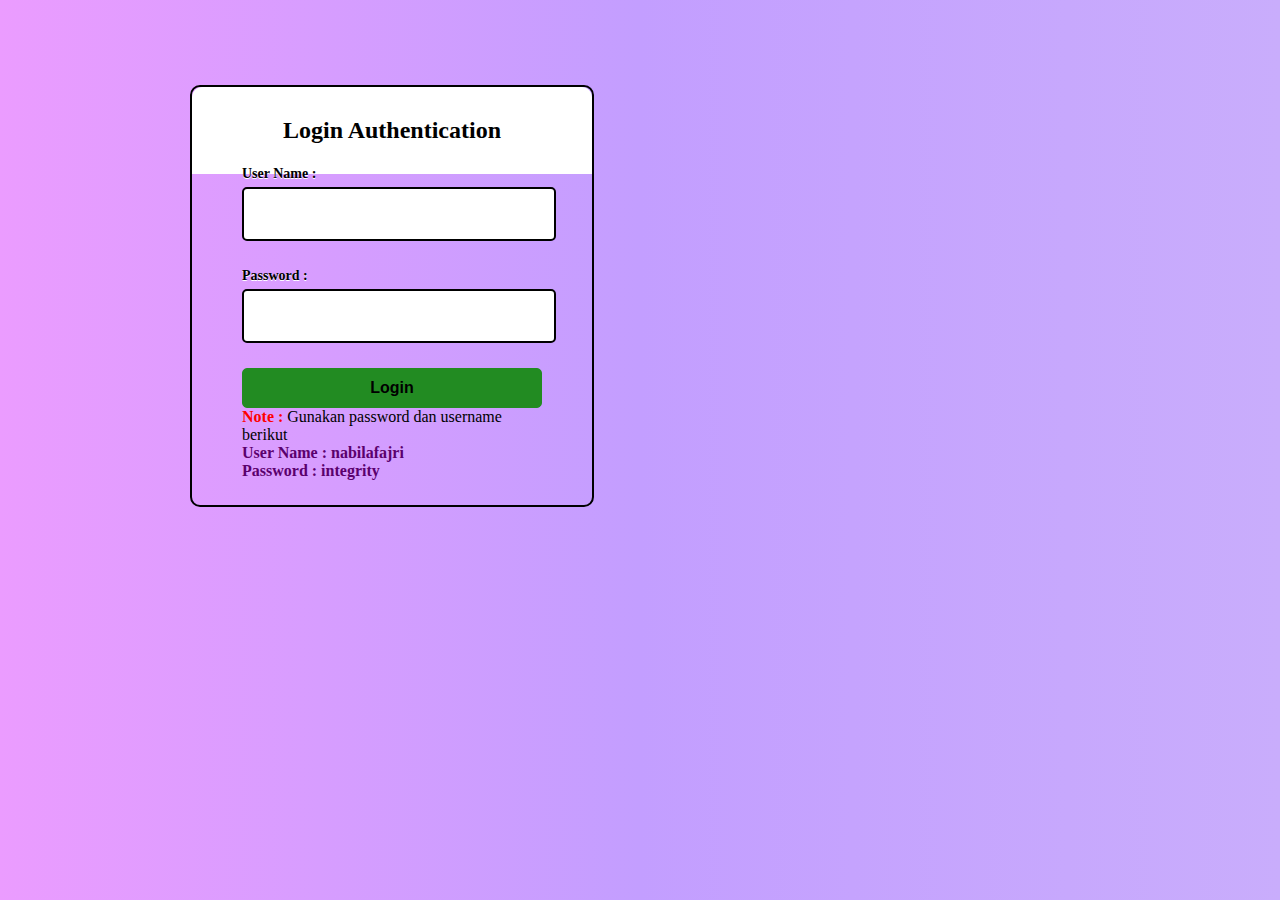
<file: 1. Login/index.html>
<!DOCTYPE html>
<html lang="en">
<head>
    <meta charset="UTF-8">
    <meta http-equiv="X-UA-Compatible" content="IE=edge">
    <meta name="viewport" content="width=device-width, initial-scale=1.0">
    <title>Tugas Login 1 Nabila</title>
</head>
<body>
        <style>
        body {
        background: linear-gradient(to right, #eb9cff, #c39eff, #c9adfc);
        font-family: 'Poppins', sans-serif;
        }
        </style>
        <!-- Include CSS File Here -->
        <link rel="stylesheet" href="style.css" />
        <!-- Include JS File Here -->
        <script src="script.js"></script>
        </head>
          <body>
          <div class="container">
          <div class="main">
            <h2>Login Authentication</h2>
            <form id="form_id" method="post" name="myform">
              <label>User Name :</label>
              <input type="text" name="username" id="username" />
              <label>Password :</label>
              <input type="password" name="password" id="password" />
              <input type="button" value="Login" id="submit" onclick="validate()" />
            </form>
            <span
              ><b class="note">Note : </b>Gunakan password dan username berikut<br />
              <b class="valid">User Name : nabilafajri<br />Password : integrity</b></span>
          </div>
          </div>
          </body>
          </html>
</file>
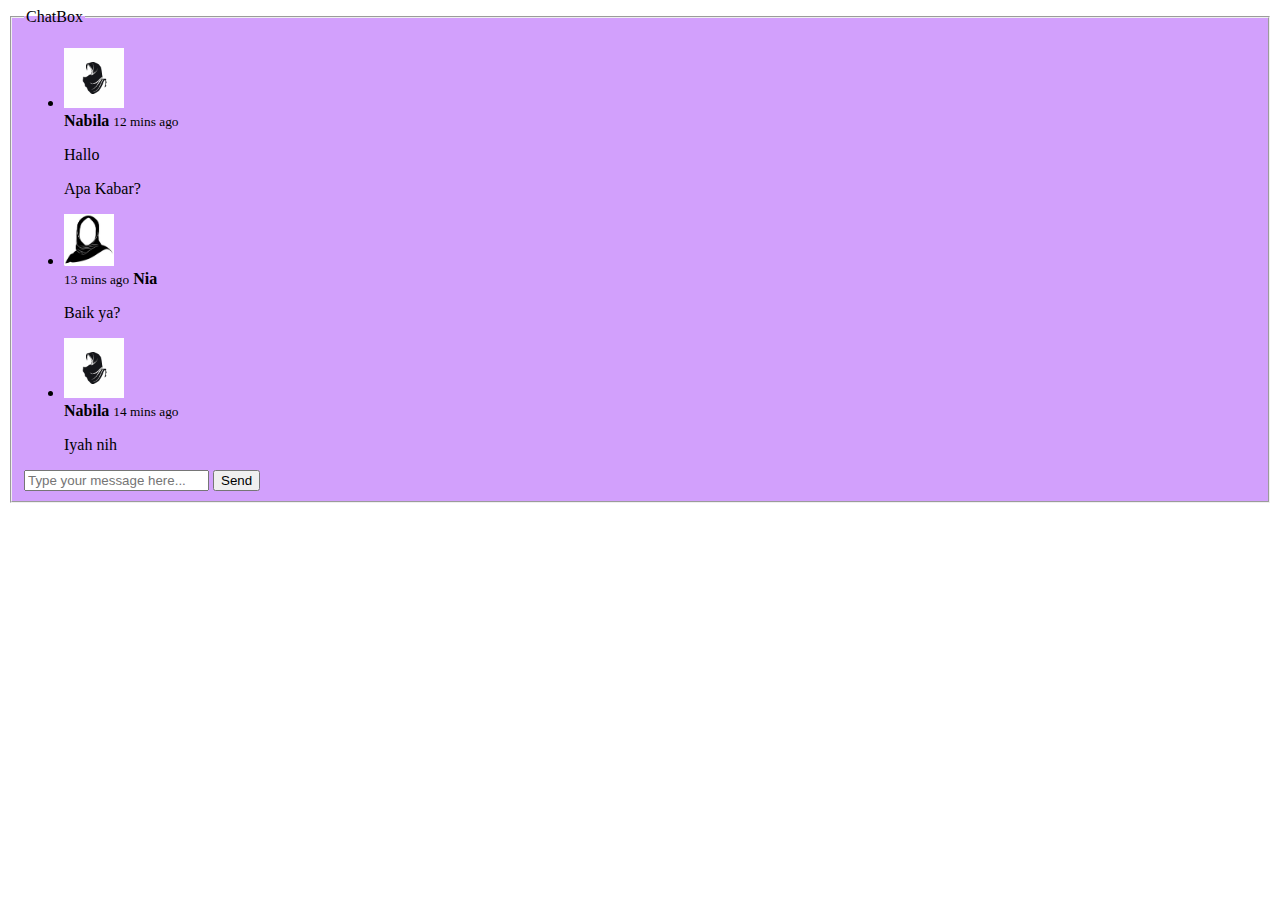
<file: 2. index.html.chat/index.html>
<!DOCTYPE html>
<html lang="en">
<head>
    <meta charset="UTF-8">
    <meta http-equiv="X-UA-Compatible" content="IE=edge">
    <meta name="viewport" content="width=device-width, initial-scale=1.0">
    <title>Document</title>
    <link rel="stylesheet" href="style.css">
    <style>
        .container {
            width: 50%;
        }
        fieldset {
    background-color: rgb(210, 160, 252);
}
        table th {
            background-color: rgb(204, 149, 255);
            width: 20%;
        }
        table td {
            background: blueviolet;
            width: 20%;
            text-align: center;
        }
        select {
            width: 100%;
        }
    </style>
</head>
<body>
    <fieldset>
        <legend>ChatBox</legend>
        <div class="panel-body">
            <ul class="chat">
            <li class="left clearfix"><span class="chat-img pull-left">
            <img src="img/logo bila.jpg" width="60px" alt="User Avatar" class="img-circle" />
            </span>

        <div class="chat-body clearfix">
        <div class="header">
        <strong class="primary-font">Nabila</strong> <small class="pull-right text-muted">
        <span class="glyphicon glyphicon-time"></span>12 mins ago</small>
        </div>
            <p>Hallo</p>
            <p>Apa Kabar? </p>
        </div>
        </li>

        <li class="right clearfix"><span class="chat-img pull-right">
        <img src="img/logo nia.jpg" width="50px" alt="User Avatar" class="img-circle" />
        </span>
        <div class="chat-body clearfix">
        <div class="header">
        <small class=" text-muted"><span class="glyphicon glyphicon-time"></span>13 mins ago</small>
        <strong class="pull-right primary-font">Nia</strong>
        </div>
        <p>Baik ya?
                            </p>
                        </div>
                    </li>  <li class="left clearfix"><span class="chat-img pull-left">
                        <img  src="img/logo bila.jpg" width="60px" alt="User Avatar" class="img-circle" />
                    </span>
                        <div class="chat-body clearfix">
                            <div class="header">
                                <strong class="primary-font">Nabila</strong> <small class="pull-right text-muted">
                                    <span class="glyphicon glyphicon-time"></span>14 mins ago</small>
                            </div>
                            <p>
                                Iyah nih
                            </p>
                        </div>
            </div>
            <div class="panel-footer">
                <div class="input-group">
                    <input id="btn-input" type="text" class="form-control input-sm" placeholder="Type your message here..." />
                    <span class="input-group-btn">
                        <button class="btn btn-warning btn-sm" id="btn-chat">
                            Send</button>
                    </span>
                </div>
            </div>
        </div>
</div>
</fieldset>

</body>
</html>
</file>
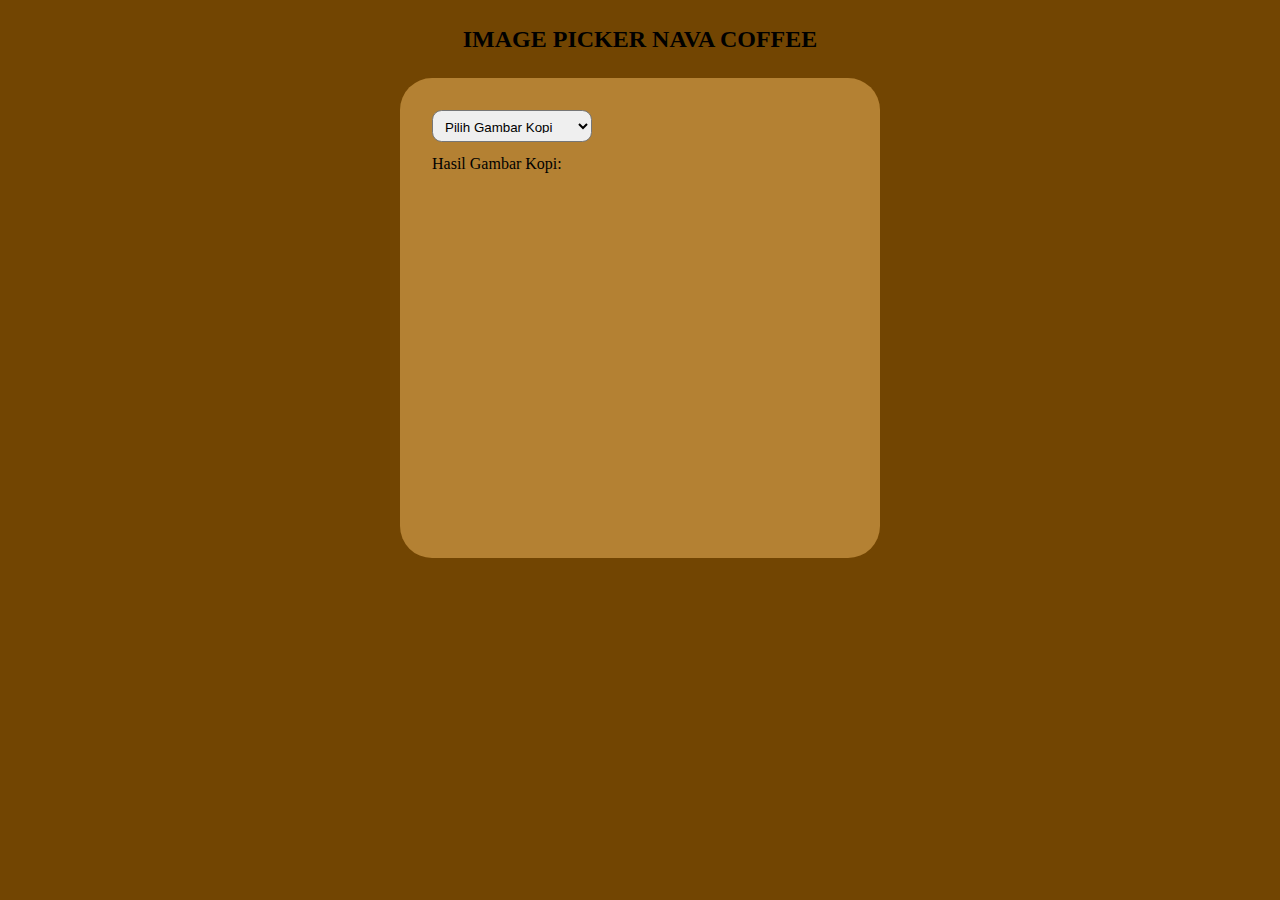
<file: 3. image picker/index.html>
<!DOCTYPE html>
<html lang="en">
  <head>
    <meta charset="UTF-8" />
    <meta http-equiv="X-UA-Compatible" content="IE=edge" />
    <meta name="viewport" content="width=device-width, initial-scale=1.0" />
    <title> Tugas 3 Nabila - Image Picker</title>
    <link rel="stylesheet" href="style.css" />
  </head>
  <body>
    
    <style>
    body{
    background-color: rgb(114, 69, 2);
    }
    </style>

    <h2>IMAGE PICKER NAVA COFFEE</h2>
    <div class="container">
      <select class="image">
        <option>Pilih Gambar Kopi</option>
        <option value="img1">Hot Cappuccino</option>
        <option value="img2">Hot Americano</option>
        <option value="img3">Hot Latte</option>
        <option value="img4">Hot Espresso</option>
        <option value="img5">Iced Cappuccino</option>
        <option value="img6">Iced Americano</option>
        <option value="img7">Iced Milky Latte</option>
        <option value="img8">Iced Espresso</option>
      </select>
      <p>Hasil Gambar Kopi:</p>
      <span class="hasil"></span>
    </div>

    <!-- Javascript -->
    <script src="image-picker.js"></script>
    </body>
    </html>
</file>
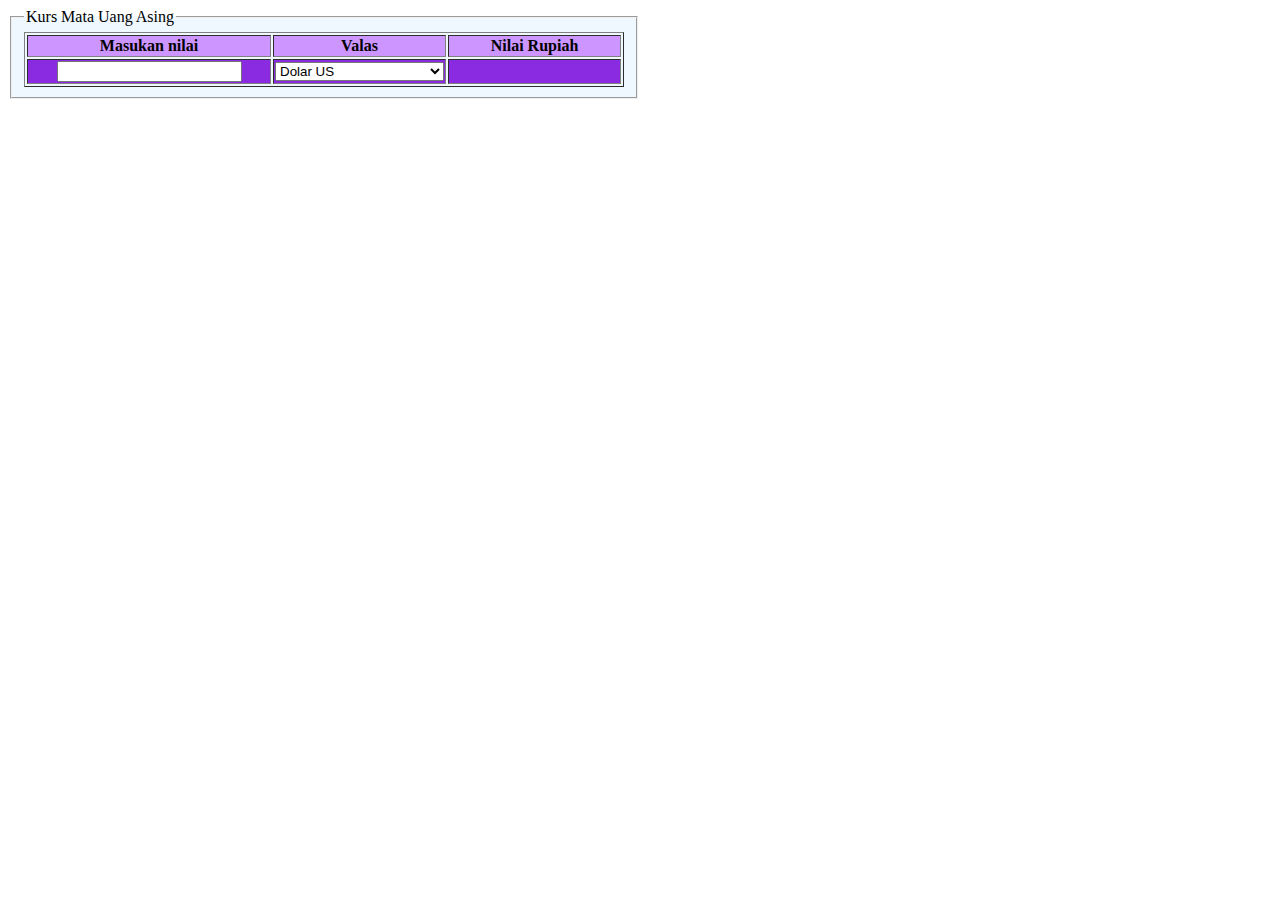
<file: 4. Tugas kurs/index.html>
<!DOCTYPE html>
<html lang="en">
<head>
    <meta charset="UTF-8">
    <meta http-equiv="X-UA-Compatible" content="IE=edge">
    <meta name="viewport" content="width=device-width, initial-scale=1.0">
    <title>Tugas kurs Nabila Fajri</title>
    <link rel="stylesheet" href="style.css">
    <style>
        .container {
            width: 50%;
        }
        fieldset {
            background-color: aliceblue;
        }
        table th {
            background-color: rgb(204, 149, 255);
            width: 20%;
        }
        table td {
            background: blueviolet;
            width: 20%;
            text-align: center;
        }
        select {
            width: 100%;
        }
        #uang {
            width: 93%;
        }


    </style>
</head>
<body>
     <div class="container">
        <form>
            <fieldset>
                <legend>Kurs Mata Uang Asing</legend>
                <table border="1">
                    <tr>
                        <th>Masukan nilai</th>
                        <th>Valas</th>
                        <th>Nilai Rupiah</th>
                    </tr>
    
                    <tr>
                        <td><input type="number" id="Uang"></td>
                        <td><select name="" id="valas">
                            <option value="Dolar US" id="us">Dolar US</option>
                            <option value="Dolar Singapore" id="Singapore">Dolar Singapore</option>
                            <option value="Ringgit Malaysia" id="Ringgit">Ringgit Malaysia</option>
                            <option value="Yen Jepang" id="yen">Yen Jepang</option>
                            <option value="Euro" id="euro">Euro</option>
                            <option value="Riyal Arab Saudi" id="riyal">Riyal Arab Saudi</option>
                            </select></td>
                            <td id="hasil"></td>
                    </tr>
                </table>
            </fieldset>
        </form>
     </div>
     <script src="script.js"></script>
</body>
</html>
</file>
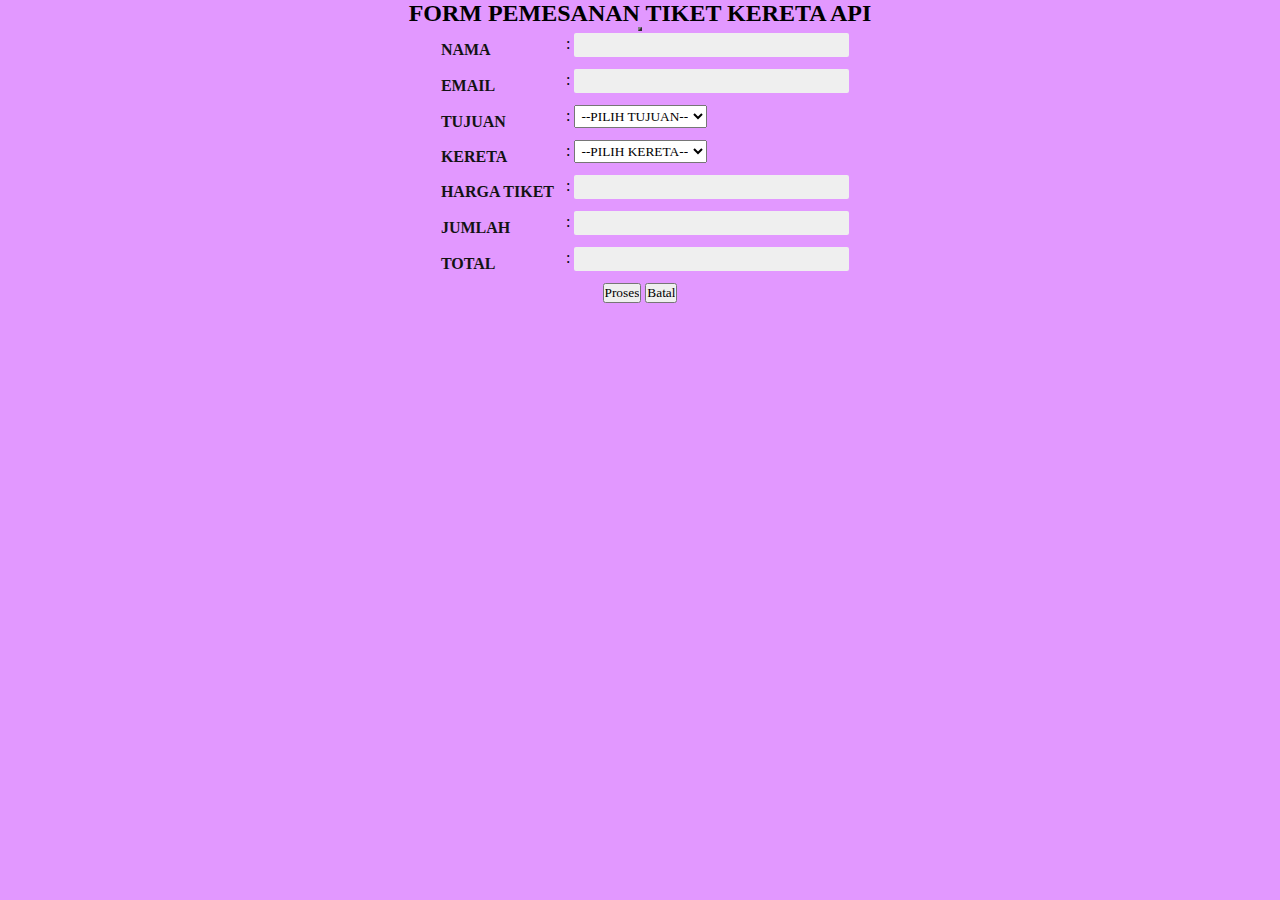
<file: 5. Form Pemesanan Tiket/index.html>
<!DOCTYPE html>
<html lang="en">
<head>
    <meta charset="UTF-8">
    <meta http-equiv="X-UA-Compatible" content="IE=edge">
    <meta name="viewport" content="width=device-width, initial-scale=1.0">
    <title>Tugas Pemasanan tiket Nabila</title>
    <link rel="stylesheet" href="style.css">
</head>
<body>

            <div align= "center"><h2>FORM PEMESANAN TIKET KERETA API</h2>
            <table border=2>
            <table>
                
            <tr align=left>
            <td><label>NAMA</label></td>
            <td>: <input type="text" id="inp_nama" name=""></td>
            </tr>
            <tr>
            <td><label>EMAIL</label></td>
            <td>: <input type="text" id="inp_ktp" name=""></td>
            </tr>

            <tr align=left>
            <td><label>TUJUAN</label></td>
            <td>
            : <select onchange="Tujuan()" id="inp_tujuan">
            <option>--PILIH TUJUAN--</option><br>
            <option value="jmbr">DEPOK</option>
            <option value="sby">CILEBUT</option>
            <option value="kbm">JAKARTA</option>
            </select>
            </td>
            </tr>

            <tr align=left>
            <td><label>KERETA</label></td>
            <td>
            : <select onchange="harganya()" id="kereta2">
            <option>--PILIH KERETA--</option>
            </select>
            </td>
            </tr>

            <tr align=left>
            <td><label>HARGA TIKET</label></td>
            <td>: <input type="text" id="tampil" disabled="true" name=""></td>

            <tr>
            <td><label>JUMLAH</label></td>
            <td>: <input onkeyup="Total()" type="number" id="inp_jumlah" name=""></td>
            </tr>

            <tr align=left>
            <td><label>TOTAL</label></td>
            <td>: <input type="text" id="total2" disabled="true" name=""></td>
            </tr>
            </table>
 
            <tr align=center>
            <td colspan=3><input type="submit" value="Proses" />
                <input type="reset" value="Batal" />
            </td>
            </tr>

            </form>
            <script src="script.js" href="style.css"></script>
            <script>
            var tanggal=Date();
            alert("Terimakasih sudah membeli tiket keretamu di layanan kami, silahkan input berkas: "+tanggal);
            </script>
</body>
</html>
</file>
<file: 1. Login/style.css>
body {
  background: linear-gradient(to right, #eb9cff, #c39eff, #c9adfc);
  font-family: 'Poppins', sans-serif;
  }
h2 {
  background-color: white;
  padding: 30px 35px;
  margin: -10px -50px;
  text-align: center;
  border-radius: 10px 10px 0 0;
}
hr {
  margin: 10px -50px;
  border: 0;
  border-top: 1px solid #ccc;
  margin-bottom: 40px;
}
div.container {
  width: 900px;
  height: 610px;
  margin: 35px auto;
  font-family: 'Raleway', sans-serif;
}
div.main {
  width: 300px;
  padding: 10px 50px 25px;
  border: 2px solid black;
  border-radius: 10px;
  font-family: raleway;
  float: left;
  margin-top: 50px;
}
input[type='text'],
input[type='password'] {
  width: 100%;
  height: 40px;
  padding: 5px;
  margin-bottom: 25px;
  margin-top: 5px;
  border: 2px solid black;
  color: #4f4f4f;
  font-size: 16px;
  border-radius: 5px;
}
label {
  color: black;
  text-shadow: 0 1px 0 #fff;
  font-size: 14px;
  font-weight: bold;
}
center {
  font-size: 32px;
}
.note {
  color: red;
}
.valid {
  color: rgb(91, 0, 109);
}
.back {
  text-decoration: none;
  border: 1px solid rgb(0, 143, 255);
  background-color: rgb(0, 214, 255);
  padding: 3px 20px;
  border-radius: 2px;
  color: black;
}
input[type='button'] {
  font-size: 16px;
  background: linear-gradient(#228b22 5%, #228b22 100%);
  border: 1px solid #228b22;
  color: black;
  font-weight: bold;
  cursor: pointer;
  width: 100%;
  border-radius: 5px;
  padding: 10px 0;
  outline: none;
}
input[type='button']:hover {
  background: linear-gradient(#7cfc00 5%, #228b22 100%);
}
</file>
<file: 2. index.html.chat/style.css>
.container {
    width: 50%;
}
fieldset {
    background-color: rgb(210, 160, 252);
}
table th {
    background-color: rgb(204, 149, 255);
    width: 20%;
}
table td {
    background: blueviolet;
    width: 20%;
    text-align: center;
}
select {
    width: 100%;
}
</file>
<file: 3. image picker/style.css>
* {
  margin: 0;
  padding: 0;
  box-sizing: border-box;
}
body{
 background-color: rgb(114, 69, 2);
}
h2 {
    margin: 2% auto;
    text-align: center;
}

.container {
  padding: 2rem;
  margin: 2% auto;
  background-color: rgb(180, 129, 51);
  width: 30rem;
  height: 30rem;
  border-radius: 2rem;

  /* Display */
  display: flex;
  flex-direction: column;
}

.image {
  padding: 0.5rem;
  width: 10rem;
  height: 2rem;
  border-radius: 0.6rem;
}

.container p {
    margin-top: .8rem;
    text-align: left;
}

img {
  width: 10rem;
  border-radius: 0.8rem;
  display: block;
  margin: .8rem auto;
  object-fit: cover;
}
</file>
<file: 4. Tugas kurs/style.css>
.container {
    width: 50%;
}
fieldset {
    background-color: aliceblue;
}
table th {
    background-color: rgb(204, 149, 255);
    width: 20%;
}
table td {
    background: blueviolet;
    width: 20%;
    text-align: center;
}
select {
    width: 100%;
}
#uang {
    width: 93%;
}
</file>
<file: 5. Form Pemesanan Tiket/style.css>
*{
    margin: 0;
    padding: 0;
    font-family: "Times New Roman", "Times", sans-serif;
   }
   body{
    background-color: rgb(226, 152, 255);
   }
   form{
    margin: 120px auto;
    width: 500px;
    background: white;
    border-radius: 5px;
   }
   
   fieldset{
    padding: 10px;
   }
   label{
    padding: 10px;
    font-weight: bold;
    color: rgb(19, 19, 19);
    margin-bottom: 10px;
   }
   fieldset{
    font-weight: bold;
   }
   
   input[type='number'],input[type='text']{
    padding: 4px;
    width: 20em;
    margin-bottom: 10px;
    background-color: #efefef;
    border:none;
    border-radius: 2px;
   }
   select{
    padding: 2px;
    margin-bottom: 10px;
   }
   h4{
    padding: 10px;
    text-align: center;
    color: rgb(0, 0, 0);
    background-color: rgb(204, 133, 252);
    margin-bottom: 10px;
    border-radius: 7px;
    width: 102%;
    margin-left: -10px;
   }
   input[type='button']{
    margin-bottom: 20px;
    background-color: rgb(10, 182, 62);
    border:none;
    padding: 10px;
    color: white;
    border-radius: 3px;
   }
</file>
